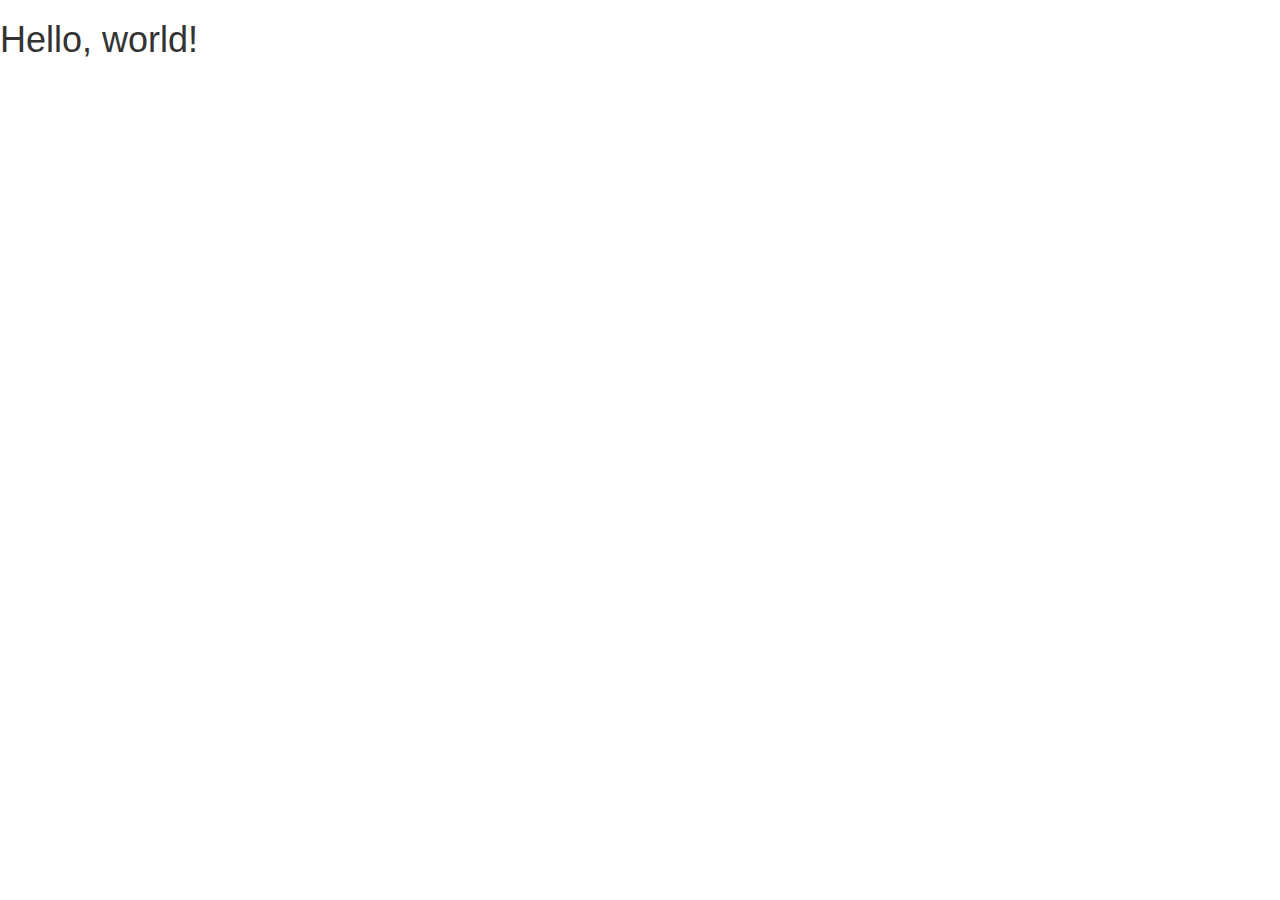
<file: index.htm>
﻿<!DOCTYPE html>
<html>
<head>
  <title>Green House</title>
  <meta charset="utf-8">
  <meta http-equiv="X-UA-Compatible" content="IE=edge">
  <meta name="viewport" content="width=device-width, initial-scale=1">
  <link rel="stylesheet" href="https://maxcdn.bootstrapcdn.com/bootstrap/3.3.2/css/bootstrap.min.css">

</head>
<body>
  <h1>Hello, world!</h1>



  
  <script src="https://ajax.googleapis.com/ajax/libs/jquery/1.11.2/jquery.min.js"></script>
  <script src="https://maxcdn.bootstrapcdn.com/bootstrap/3.3.2/js/bootstrap.min.js"></script>
</body>
</html>
</file>
